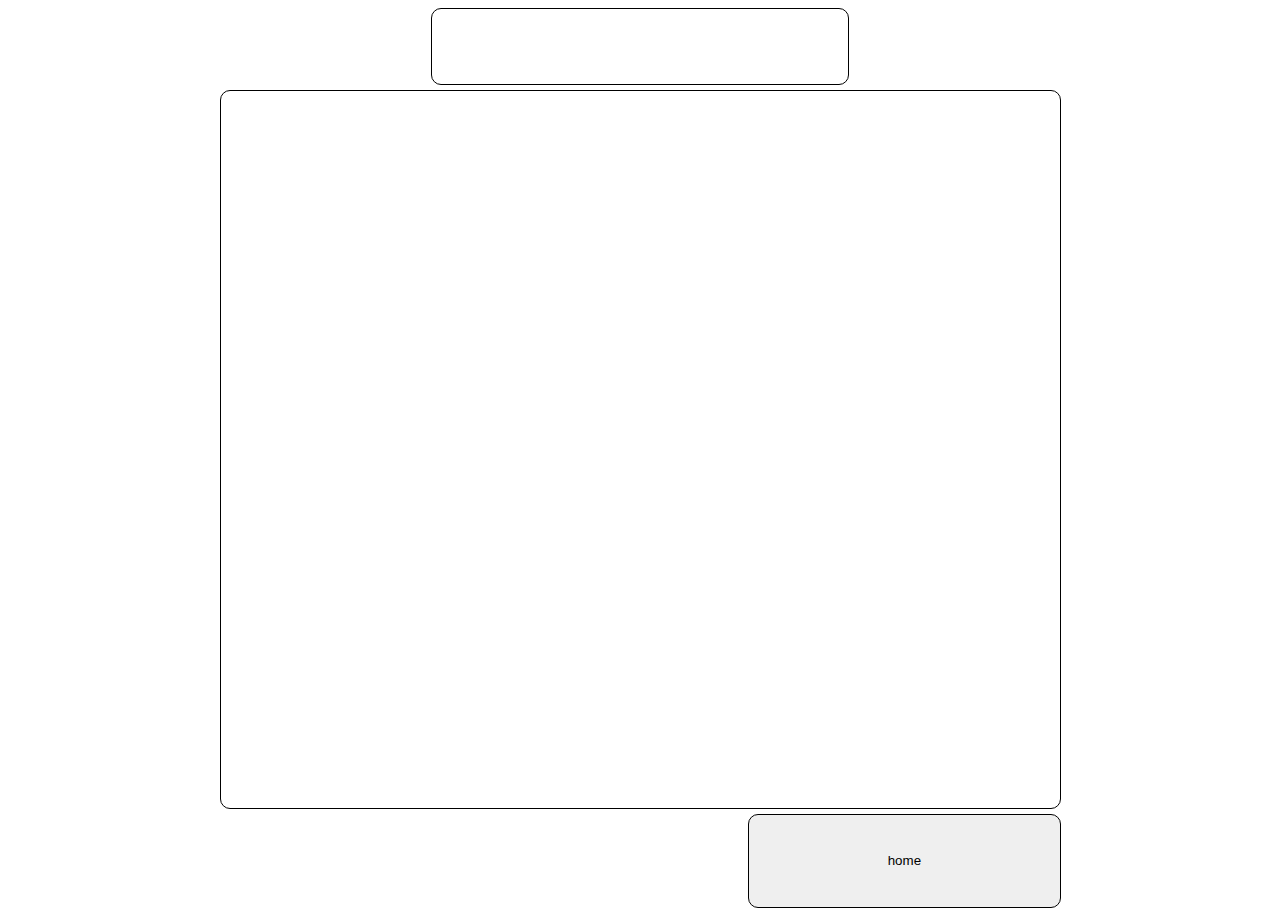
<file: rules.html>
<!DOCTYPE html>
<html lang="en">
<head>
    <meta charset="UTF-8">
    <meta http-equiv="X-UA-Compatible" content="IE=edge">
    <meta name="viewport" content="width=device-width, initial-scale=1.0">
    <title>rules</title> <link rel="stylesheet" href="CSS/rules.css">
</head>
<body>
    <div class="wrapper">
        <div class="header box"></div>
        <div class="textBoard box"></div>
        <button class="home box" onclick="window.location.href='index.html'">home</button>
    </div>
</body>
</html>
</file>
<file: CSS/rules.css>
.wrapper{
    width: 100%;
    height: 100vh;
    display: grid;
    grid-template-columns: repeat(12, 1fr);
    grid-template-rows: minmax(11, 1fr);
    grid-template-areas: 
    ". . . . hd hd hd hd . . . ."
    ". . bd bd bd bd bd bd bd bd . ."
    ". . bd bd bd bd bd bd bd bd . ."
    ". . bd bd bd bd bd bd bd bd . ."
    ". . bd bd bd bd bd bd bd bd . ."
    ". . bd bd bd bd bd bd bd bd . ."
    ". . bd bd bd bd bd bd bd bd . ."
    ". . bd bd bd bd bd bd bd bd . ."
    ". . bd bd bd bd bd bd bd bd . ."
    ". . bd bd bd bd bd bd bd bd . ."
    ". . . . . . . hm hm hm . ."
    ;
    gap: 5px;
}

.box{
    border: 1px solid black;
    border-radius: 10px;
}

.header{
    grid-area: hd;
}

.textBoard{
    grid-area: bd;
}

.home{
    grid-area: hm;
}
</file>
